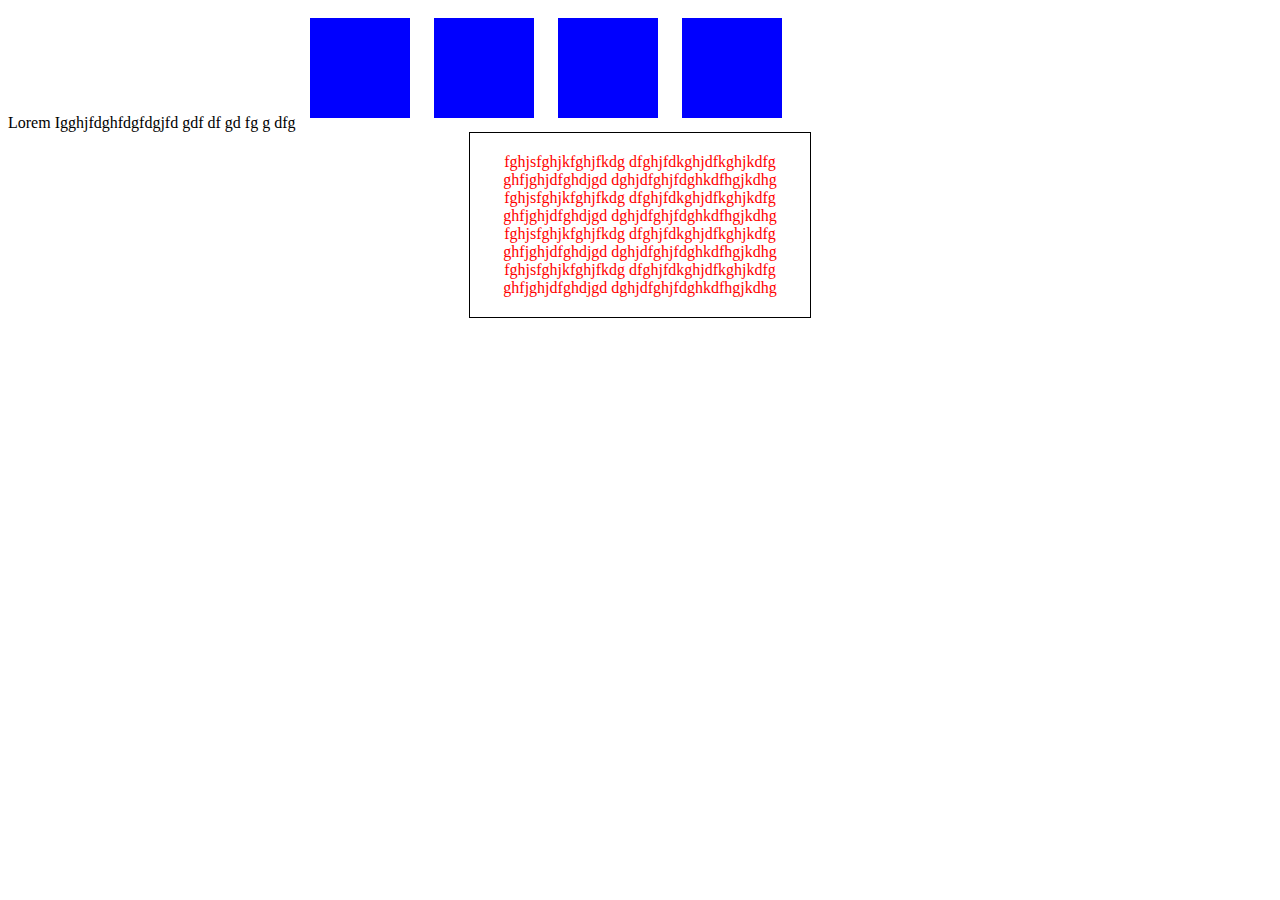
<file: index.html>
<!DOCTYPE html>

<html lang="en"> 
<head>
	<meta charset="UTF-8">
	<title>Document</title>
	</head>

	<style>

<!--THIS APPLIES TO EVERY ELEMENT OF THE PAGE -->

	 * {
	 	box-sizing: border-box;
	 }
	.box {
		width: 100px; 
		height: 100px;
		background: blue;
		margin: 10px;
		display:inline-block;
	}

	.blurb {
		color:red;
		max-width: 300px;
		margin: 0 auto;
		text-align: center;
		border: 1px solid black;
		padding: 20px;

	}
	</style>
<body>
		Lorem Igghjfdghfdgfdgjfd
	gdf
	df
	gd
	fg
	g
	dfg
	<div class="box"></div>
<div class="box"></div>
<div class="box"></div>
<div class="box"></div>

<div class="blurb"> 
fghjsfghjkfghjfkdg
dfghjfdkghjdfkghjkdfg
ghfjghjdfghdjgd
dghjdfghjfdghkdfhgjkdhg
fghjsfghjkfghjfkdg
dfghjfdkghjdfkghjkdfg
ghfjghjdfghdjgd
dghjdfghjfdghkdfhgjkdhg
fghjsfghjkfghjfkdg
dfghjfdkghjdfkghjkdfg
ghfjghjdfghdjgd
dghjdfghjfdghkdfhgjkdhg
fghjsfghjkfghjfkdg
dfghjfdkghjdfkghjkdfg
ghfjghjdfghdjgd
dghjdfghjfdghkdfhgjkdhg

	</div>
</body>


</html>
</file>
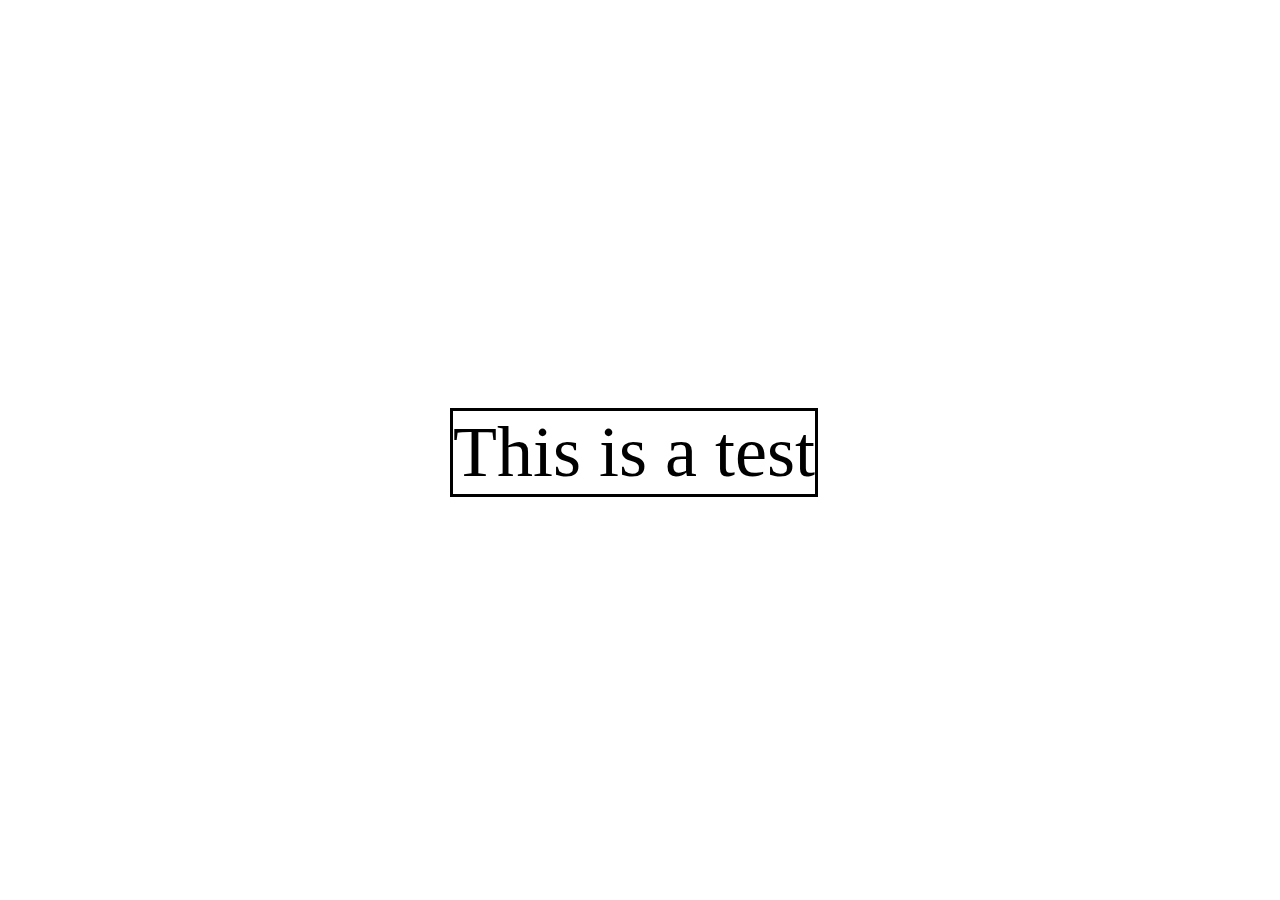
<file: centered.html>
<!DOCTYPE html>
<html lang="en">
<head>
		<meta charset="UTF-8">
		<title> Centered</title>

		<style>
			.centered {
				font-size: 72px;
				border: 3px solid black;
				position: fixed;
				top: calc(50% - 42px);
				left: calc(50% - 190px); 
				margin: 0 auto;
			}
		</style>

</head>

<body>
	<div class="centered">This is a test</div>

</body>


</html>
</file>
